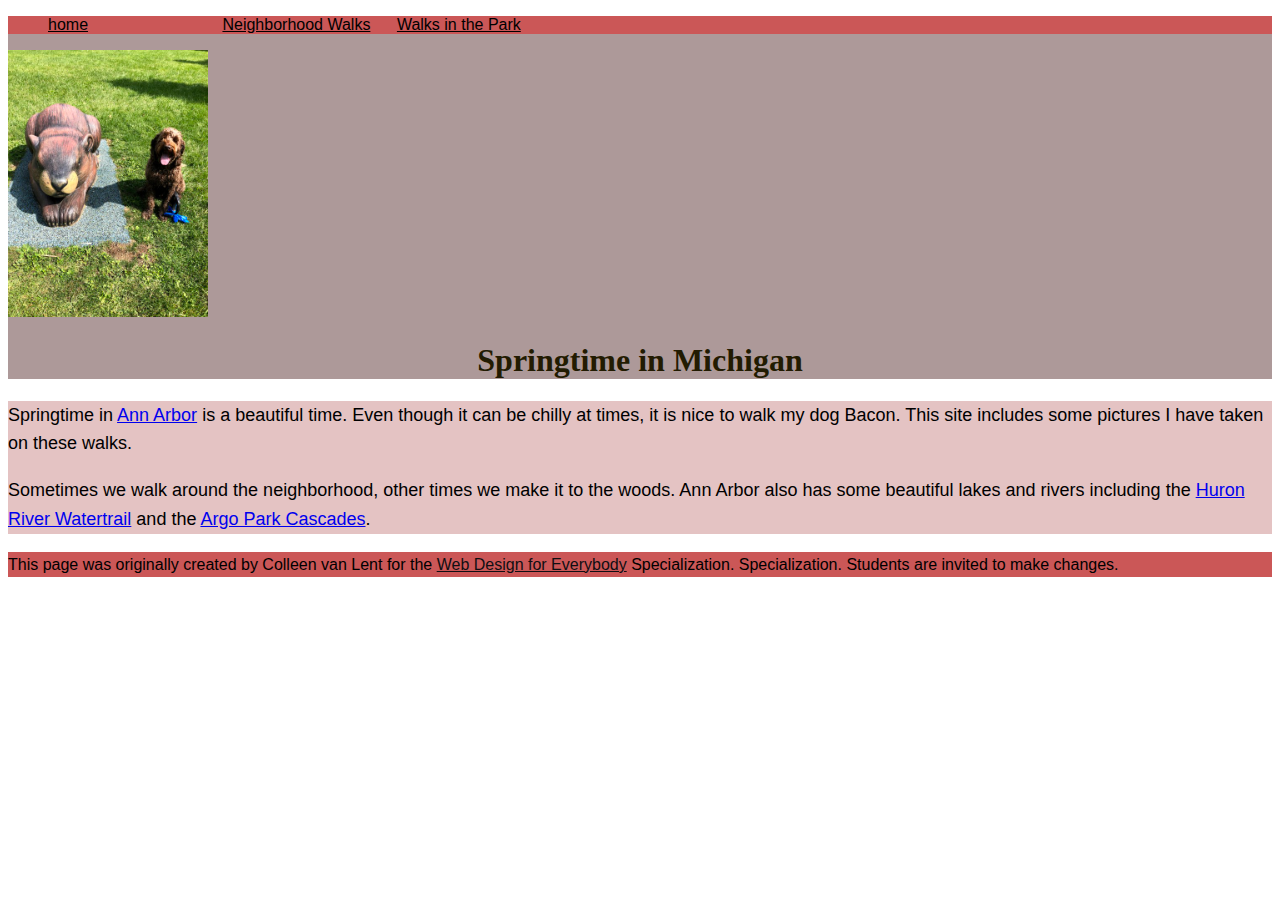
<file: index.html>
<!DOCTYPE html>
<html lang="en">

<head>
  <meta charset="utf-8">
  <meta name="viewport" content="width=device-width">
  <title><h1>Springtime In Michigan</h1></title>
  <!-- You will need to link to the CSS file -->
   <link rel="stylesheet" href="styleSheet.css">
</head>

<body>
  <header>
    <nav>
      <ul>
        <li><a href="index.html">home</a></li>
        <li><a href="neighborhood.html">Neighborhood Walks</a></li>
        <li><a href="parks.html">Walks in the Park</a></li>
      </ul>
    </nav>
    <img src="images/BaconGallupPark.jpg" width="200" alt="Brown Labradoodle sitting next to a statue.">
    <h1>Springtime in Michigan</h1>
  </header>
  <main>
    <p>Springtime in <a href="https://www.michigan.org/city/ann-arbor">Ann Arbor</a> is a beautiful time. Even though
      it can be chilly at times, it is nice to walk my dog Bacon. This site includes some pictures I have taken on
      these walks. </p>

    <p>Sometimes we walk around the neighborhood, other times we make it to the woods. Ann Arbor also has some
      beautiful lakes and rivers including the <a
        href="https://www.annarbor.org/things-to-do/recreation-outdoors/huron-river/">Huron River Watertrail</a> and
      the <a href="https://www.a2gov.org/departments/Parks-Recreation/parks-places/argo/pages/default.aspx">Argo Park
        Cascades</a>.</p>

  </main>
  <footer>
    <p>This page was originally created by Colleen van Lent for the <a
        href="https://www.coursera.org/specializations/web-design"> Web Design for Everybody</a> Specialization.
      Specialization. Students are invited to make changes.</p>
  </footer>

</body>

</html>
</file>
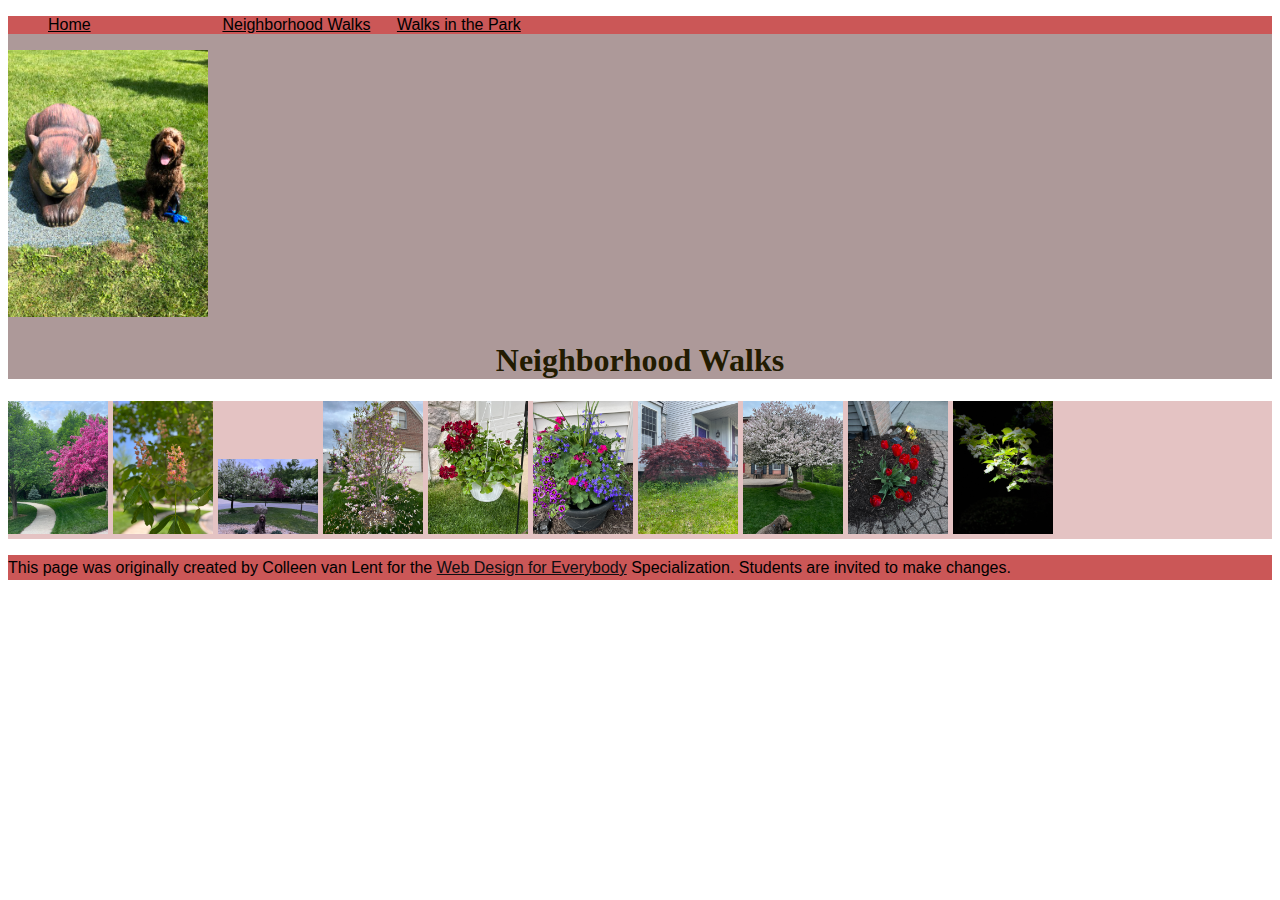
<file: neighborhood.html>
<!DOCTYPE html>
<html lang="en">

<head>
  <meta charset="utf-8">
  <meta name="viewport" content="width=device-width">
  <title>Neighborhood Walk</title>
  <!-- You will need to link to the CSS file -->
    <link rel="stylesheet" href="styleSheet.css">
</head>

<body>
  <header>
    <nav>
      <ul>
        <li><a href="index.html">Home</a></li>
        <li><a href="neighborhood.html">Neighborhood Walks</a></li>
        <li><a href="parks.html">Walks in the Park</a></li>
      </ul>
    </nav>
    <img src="images/BaconGallupPark.jpg" width="200" alt="Brown Labradoodle sitting next to a statue.">
    <h1>Neighborhood Walks</h1>
  </header>
  <main>
    <div>
      <img src="images/bend_in_the_road.png"
        alt="a purple tree stands in contrast to the green leaved trees along a bend in the road" width="100">
      <img src="images/pink_blossoms.png" alt="small pink blossoms on an otherwise green leaved tree" width="100">
      <img src="images/blooming_trees.png" alt="brown labradoodle sitting in front of white and purple blooming  trees"
        width="100">
      <img src="images/falling_petals.png" alt="a purple tulip tree that is beginning to shed its petals" width="100">
      <img src="images/hanging_plants.png" alt="red and green plants in a decorative hanging basket" width="100">
      <img src="images/potted_plants.png" alt="a decorative planter with a variety of brightly colored plants "
        width="100">
      <img src="images/red_maple.png" alt="a small Japanese maple tree in front of a putple door" width="100">
      <img src="images/tree_with_white_blooms.png"
        alt="brown labradoodle sitting in front of tree blooming with white petals" width="100">
      <img src="images/tulips.png" alt="bright red tulips in front of a garden light" width="100">
      <img src="images/white_buds_on_tree.png" alt="artsy shot of white blooms on a green tree with a dark background"
        width="100">
    </div>
  </main>
  <footer>
    <p>This page was originally created by Colleen van Lent for the <a
        href="https://www.coursera.org/specializations/web-design"> Web Design for Everybody</a> Specialization.
      Students are invited to make changes.</p>
  </footer>

</body>

</html>
</file>
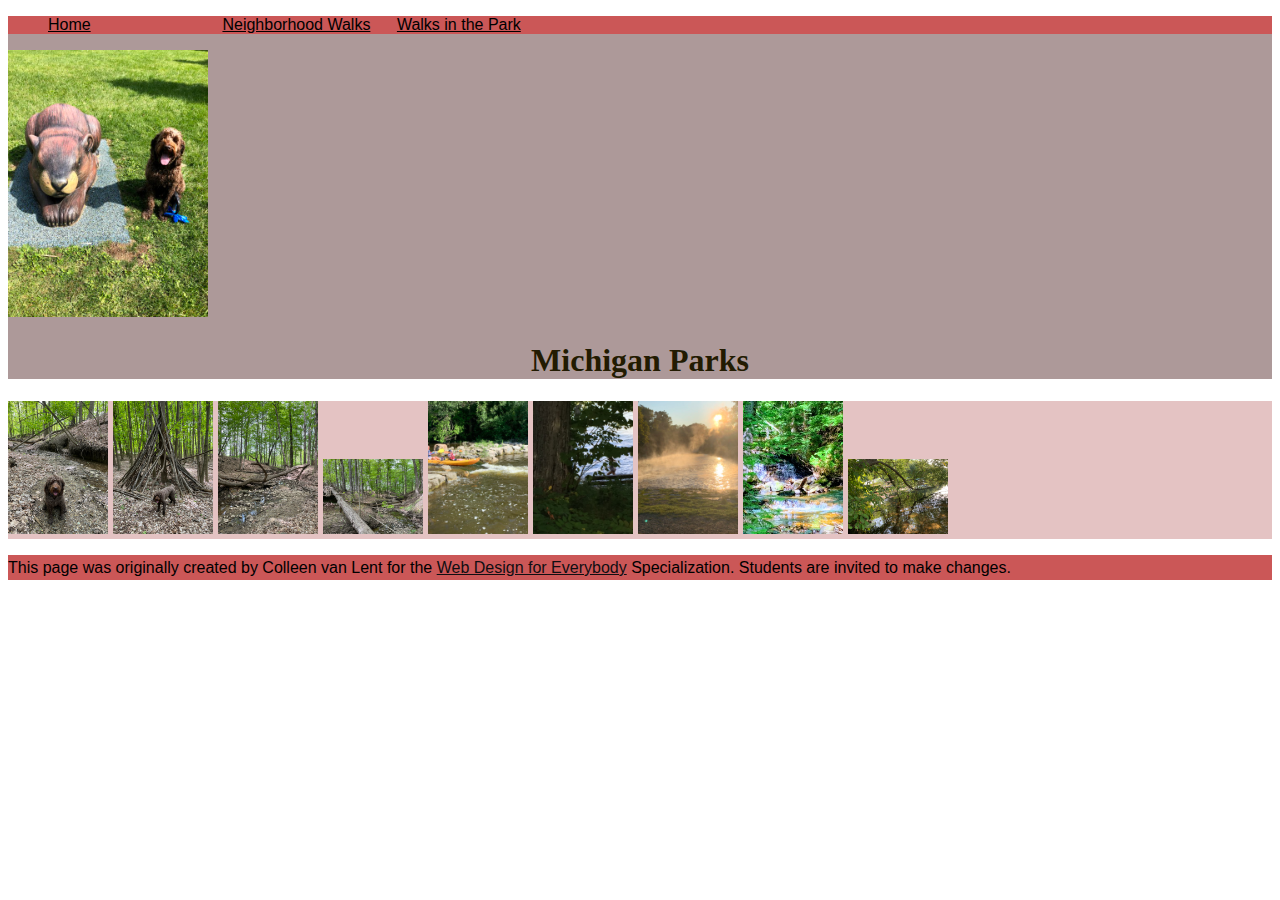
<file: parks.html>
<!DOCTYPE html>
<html lang="en">

<head>
  <meta charset="utf-8">
  <meta name="viewport" content="width=device-width">
  <title>Neighborhood Walk</title>
  <!-- You will need to link to the CSS file -->
       <link rel="stylesheet" href="styleSheet.css">

</head>

<body>
  <header>
    <nav>
      <ul>
        <li><a href="index.html">Home</a></li>
        <li><a href="neighborhood.html">Neighborhood Walks</a></li>
        <li><a href="parks.html">Walks in the Park</a></li>
      </ul>
    </nav>
    <img src="images/BaconGallupPark.jpg" width="200" alt="Brown Labradoodle sitting next to a statue.">
    <h1>Michigan Parks</h1>

  </header>
  <main>
    <div>
      <img src="images/bacon_in_the_woods.png" alt="brown labradoodle sitting near a stream in a wooded setting"
        width="100">
      <img src="images/bacon_near_the_fort.png"
        alt="brown labradoodle posing in front of a makeshift fort made of branches" width="100">
      <img src="images/downed_tree.png" alt="a downed tree crossign a stream" width="100">
      <img src="images/fort_in_woods.png" alt="a small fort made of branches" width="100">
      <img src="images/huron_river_cascades.JPG" alt=" two people on a kayak approaching some small rapids" width="100">
      <img src="images/lake_view.JPG" alt="a glimpse of a child running along a lake obscured by branches" width="100">
      <img src="images/mist_over_huron_river.JPG" alt="the mist rising over a river in the morning" width="100">
      <img src="images/munising.jpg" alt="small waterfall" width="100">
      <img src="images/reflected_tree.JPG" alt="reflection of a lake and trees" width="100">

    </div>

  </main>
  <footer>
    <p>This page was originally created by Colleen van Lent for the <a
        href="https://www.coursera.org/specializations/web-design"> Web Design for Everybody</a> Specialization.
      Students are invited to make changes.</p>
  </footer>

</body>

</html>
</file>
<file: styleSheet.css>
/* Style the body tag */
body {
  font-family: Arial, sans-serif;
  font-size: 16px;
}

/* Style the header tag */
header {
  background-color: #ad9999;
}

/* Style the nav tag */
nav {
  background-color: hsl(0, 53%, 57%);

}
/* Change color of nav links */
nav a {
  color: #000000; /* text - change this to your desired color */
  text-decoration: underline; /* Optional: removes underline */
}



/* Style the main tag */
main {
  background-color: #e4c3c3;
  font-size: 18px;
}

/* Style the footer tag */
footer {
  background-color:hsl(0, 53%, 57%);

}
footer a{
    text-decoration: underline;
    color: #0f0e12;
}

/* Style the li tag */
li {
  display: inline-table;
  width: 170px;
  color:#221b01;
}

/* Style the h1 tag */
h1 {
  text-align: center;
  font-family: 'Georgia', serif;
  color: #221b01;
}

/* Style the p tag */
p {
  line-height: 1.6;
}
</file>
